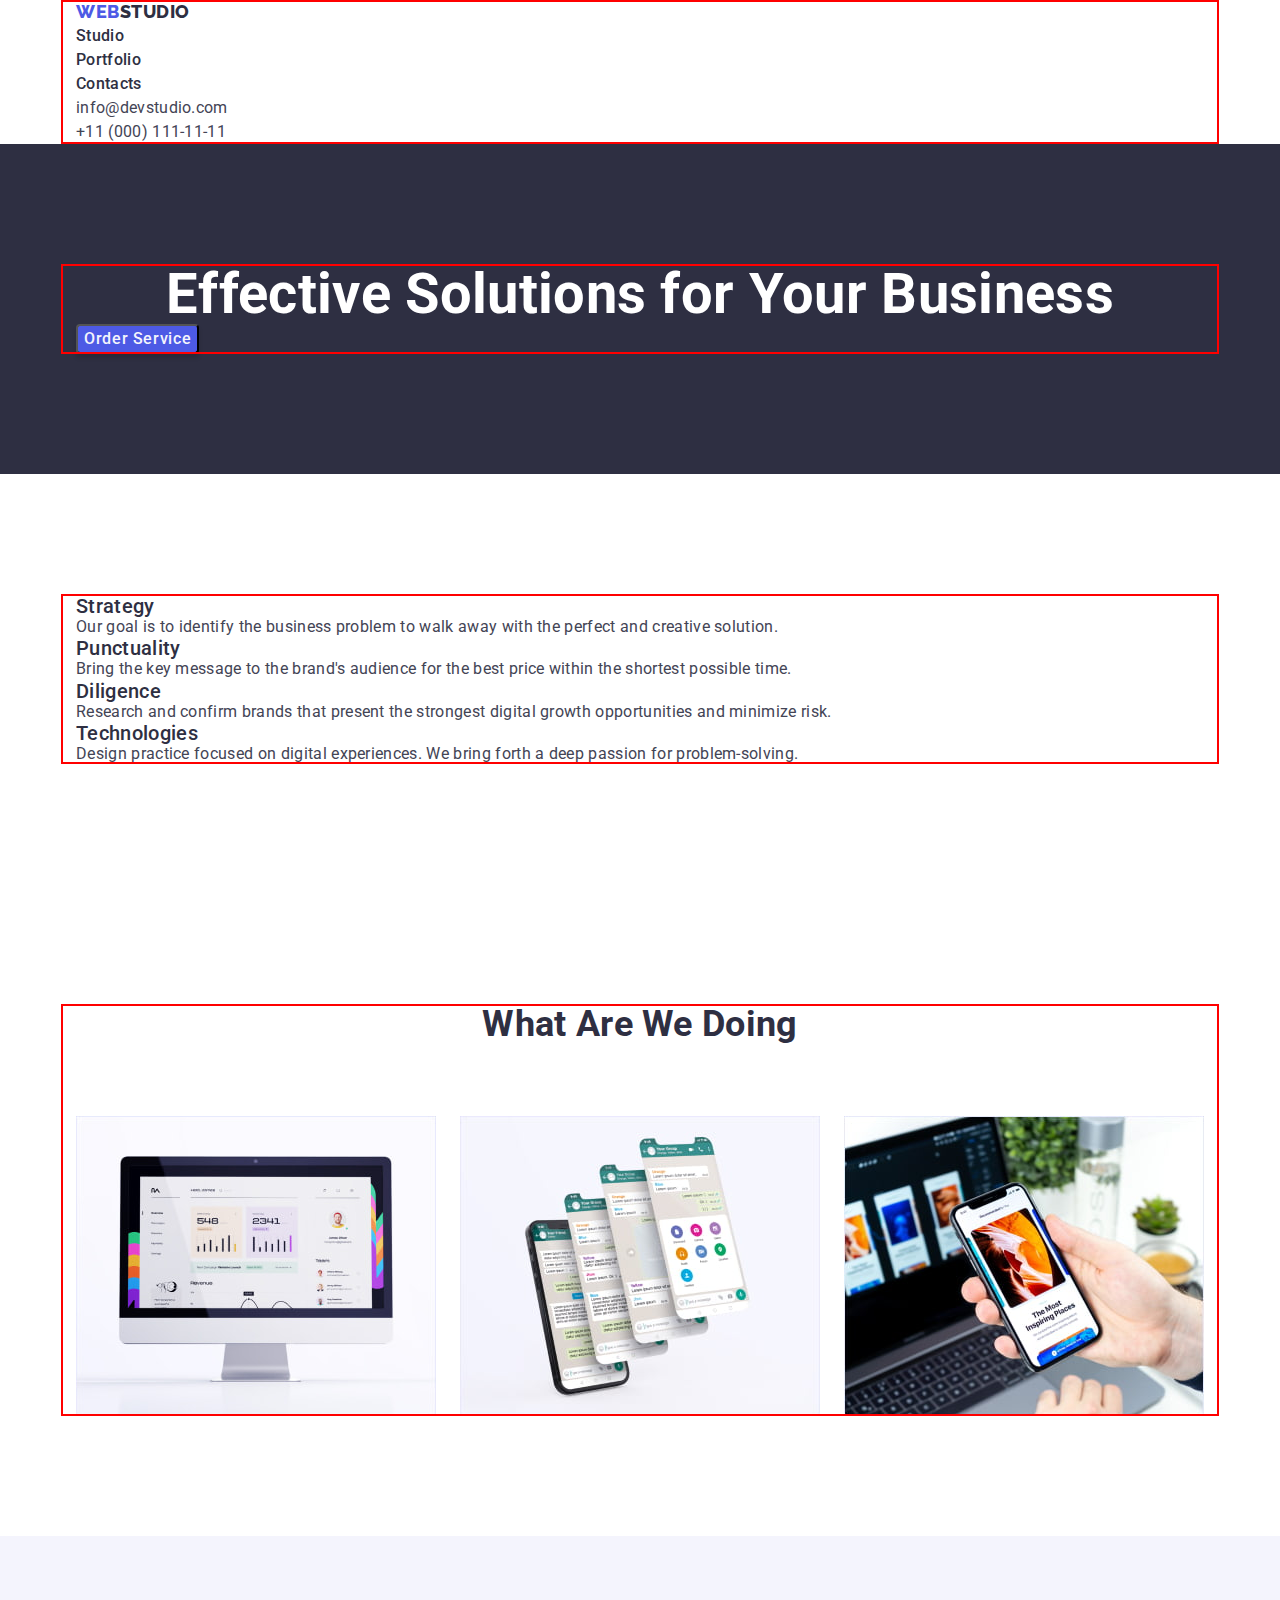
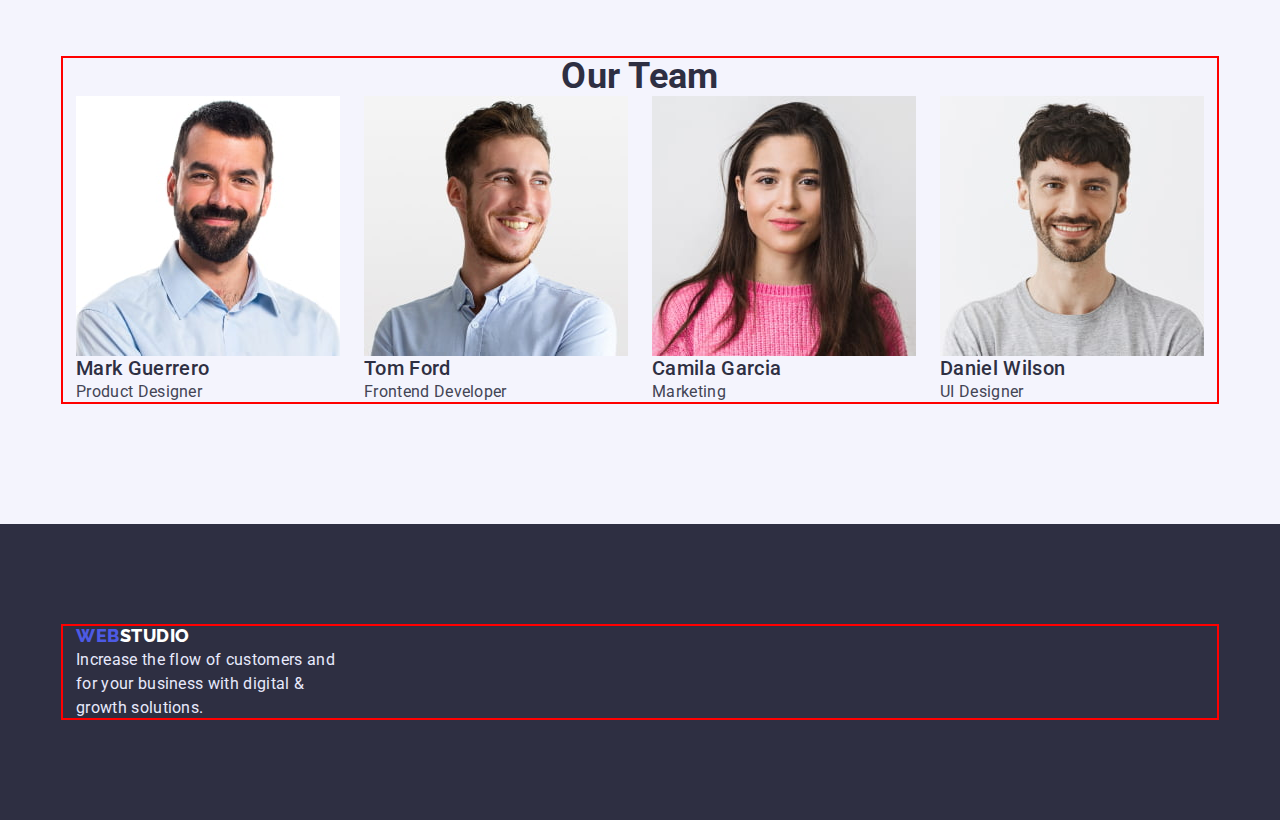
<file: index.html>
<!DOCTYPE html>
<html lang="en">
  <head>
    <meta charset="UTF-8" />
    <meta http-equiv="X-UA-Compatible" content="IE=edge" />
    <meta name="viewport" content="width=device-width, initial-scale=1.0" />
    <title>Document</title>
    <!--Fonts-->
    <link rel="preconnect" href="https://fonts.googleapis.com" />
    <link rel="preconnect" href="https://fonts.gstatic.com" crossorigin />
    <link
      href="https://fonts.googleapis.com/css2?family=Raleway:wght@800&family=Roboto:wght@400;500;700;900&display=swap"
      rel="stylesheet"
    />
    <link
      rel="stylesheet"
      href="https://cdn.jsdelivr.net/npm/modern-normalize@1.1.0/modern-normalize.min.css"
    />
    <!--Custom styles-->
    <link rel="stylesheet" href="./css/styles.css" />
  </head>
  <body>
    <!--the main menu-->
    <header class="header">
      <div class="container">
        <nav class="header-nav">
          <a class="logo link" href="./index.html">
            Web<span class="logo-dark">Studio</span>
          </a>
          <ul class="header-nav-list list">
            <li class="header-nav-item">
              <a class="header-nav-link link" href="./index.html">Studio</a>
            </li>
            <li class="header-nav-item">
              <a class="header-nav-link link" href="portfolio.html"
                >Portfolio</a
              >
            </li>
            <li class="header-nav-item">
              <a class="header-nav-link link" href="">Contacts</a>
            </li>
          </ul>
        </nav>
        <ul class="header-contacts list">
          <li class="header-contacts-item">
            <a
              class="header-contacts-link link"
              href="mailto:info@devstudio.com"
              >info@devstudio.com</a
            >
          </li>
          <li class="header-contacts-item">
            <a class="header-contacts-link link" href="tel:+11(000)111-11-11"
              >+11 (000) 111-11-11</a
            >
          </li>
        </ul>
      </div>
    </header>
    <main>
      <!--Hero of the web site-->
      <section class="hero section">
        <div class="container">
          <h1 class="hero-title">Effective Solutions for Your Business</h1>
          <button class="btn" type="button">Order Service</button>
        </div>
      </section>
      <!--Feature-->
      <section class="feature section">
        <div class="container">
          <h2 hidden>about us and our feature</h2>
          <ul class="feature-list list">
            <li class="feature-item">
              <h3 class="feature-title">Strategy</h3>
              <p class="feature-text">
                Our goal is to identify the business problem to walk away with
                the perfect and creative solution.
              </p>
            </li>
            <li class="feature-item">
              <h3 class="feature-title">Punctuality</h3>
              <p class="feature-text">
                Bring the key message to the brand's audience for the best price
                within the shortest possible time.
              </p>
            </li>
            <li class="feature-item">
              <h3 class="feature-title">Diligence</h3>
              <p class="feature-text">
                Research and confirm brands that present the strongest digital
                growth opportunities and minimize risk.
              </p>
            </li>
            <li class="feature-item">
              <h3 class="feature-title">Technologies</h3>
              <p class="feature-text">
                Design practice focused on digital experiences. We bring forth a
                deep passion for problem-solving.
              </p>
            </li>
          </ul>
        </div>
      </section>
      <!--Benefits-->
      <section class="benefits section">
        <div class="container">
          <h2 class="benefits-title">What are we doing</h2>
          <ul class="benefits-list list">
            <li class="benefits-item">
              <img
                class="benefits-image"
                src="./images/benefits/img-1.jpg"
                alt="mac monitor"
                width="360"
              />
            </li>
            <li class="benefits-item">
              <img
                class="benefits-image"
                src="./images/benefits/img-2.jpg"
                alt="phone screen"
                width="360"
              />
            </li>
            <li class="benefits-item">
              <img
                class="benefits-image"
                src="./images/benefits/img-3.jpg"
                alt="phone screen"
                width="360"
              />
            </li>
          </ul>
        </div>
      </section>
      <!--our team-->
      <section class="team section">
        <div class="container">
          <h2 class="team-title">Our Team</h2>
          <ul class="team-list list">
            <li class="team-item">
              <img
                class="team-userpic"
                src="./images/team/img-1.jpg"
                alt="man"
                width="264"
              />
              <h3 class="team-subtitle">Mark Guerrero</h3>
              <p class="team-position">Product Designer</p>
            </li>
            <li>
              <img
                class="team-userpic"
                src="./images/team/img-2.jpg"
                alt="man"
                width="264"
              />
              <h3 class="team-subtitle">Tom Ford</h3>
              <p class="team-position">Frontend Developer</p>
            </li>
            <li>
              <img
                class="team-userpic"
                src="./images/team/img-3.jpg"
                alt="woman"
                width="264"
              />
              <h3 class="team-subtitle">Camila Garcia</h3>
              <p class="team-position">Marketing</p>
            </li>
            <li>
              <img
                class="team-userpic"
                src="./images/team/img-4.jpg"
                alt="man"
                width="264"
              />
              <h3 class="team-subtitle">Daniel Wilson</h3>
              <p class="team-position">UI Designer</p>
            </li>
          </ul>
        </div>
      </section>
    </main>
    <footer class="footer">
      <div class="container">
        <a class="logo link" href="index.html">
          Web<span class="logo-light">Studio</span>
        </a>
        <p class="footer-text">
          Increase the flow of customers and for your business with digital &
          growth solutions.
        </p>
      </div>
    </footer>
  </body>
</html>
</file>
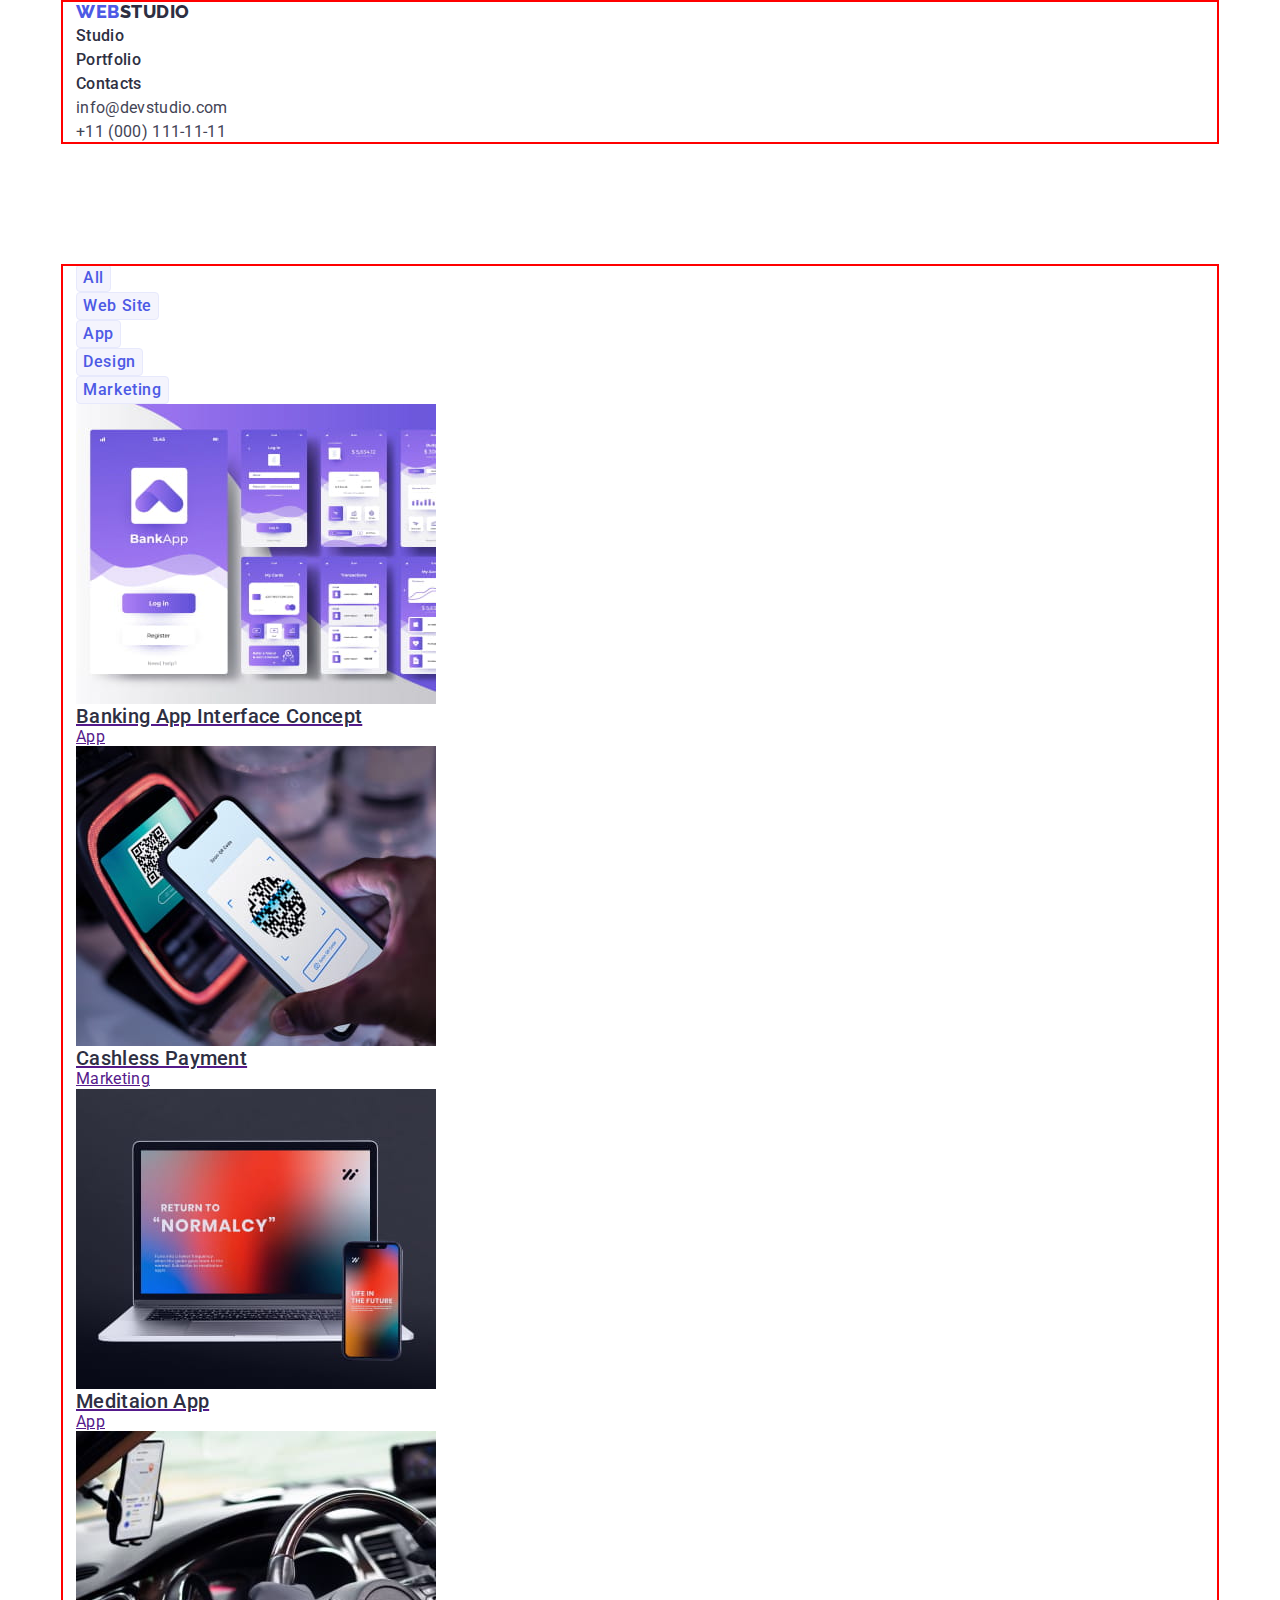
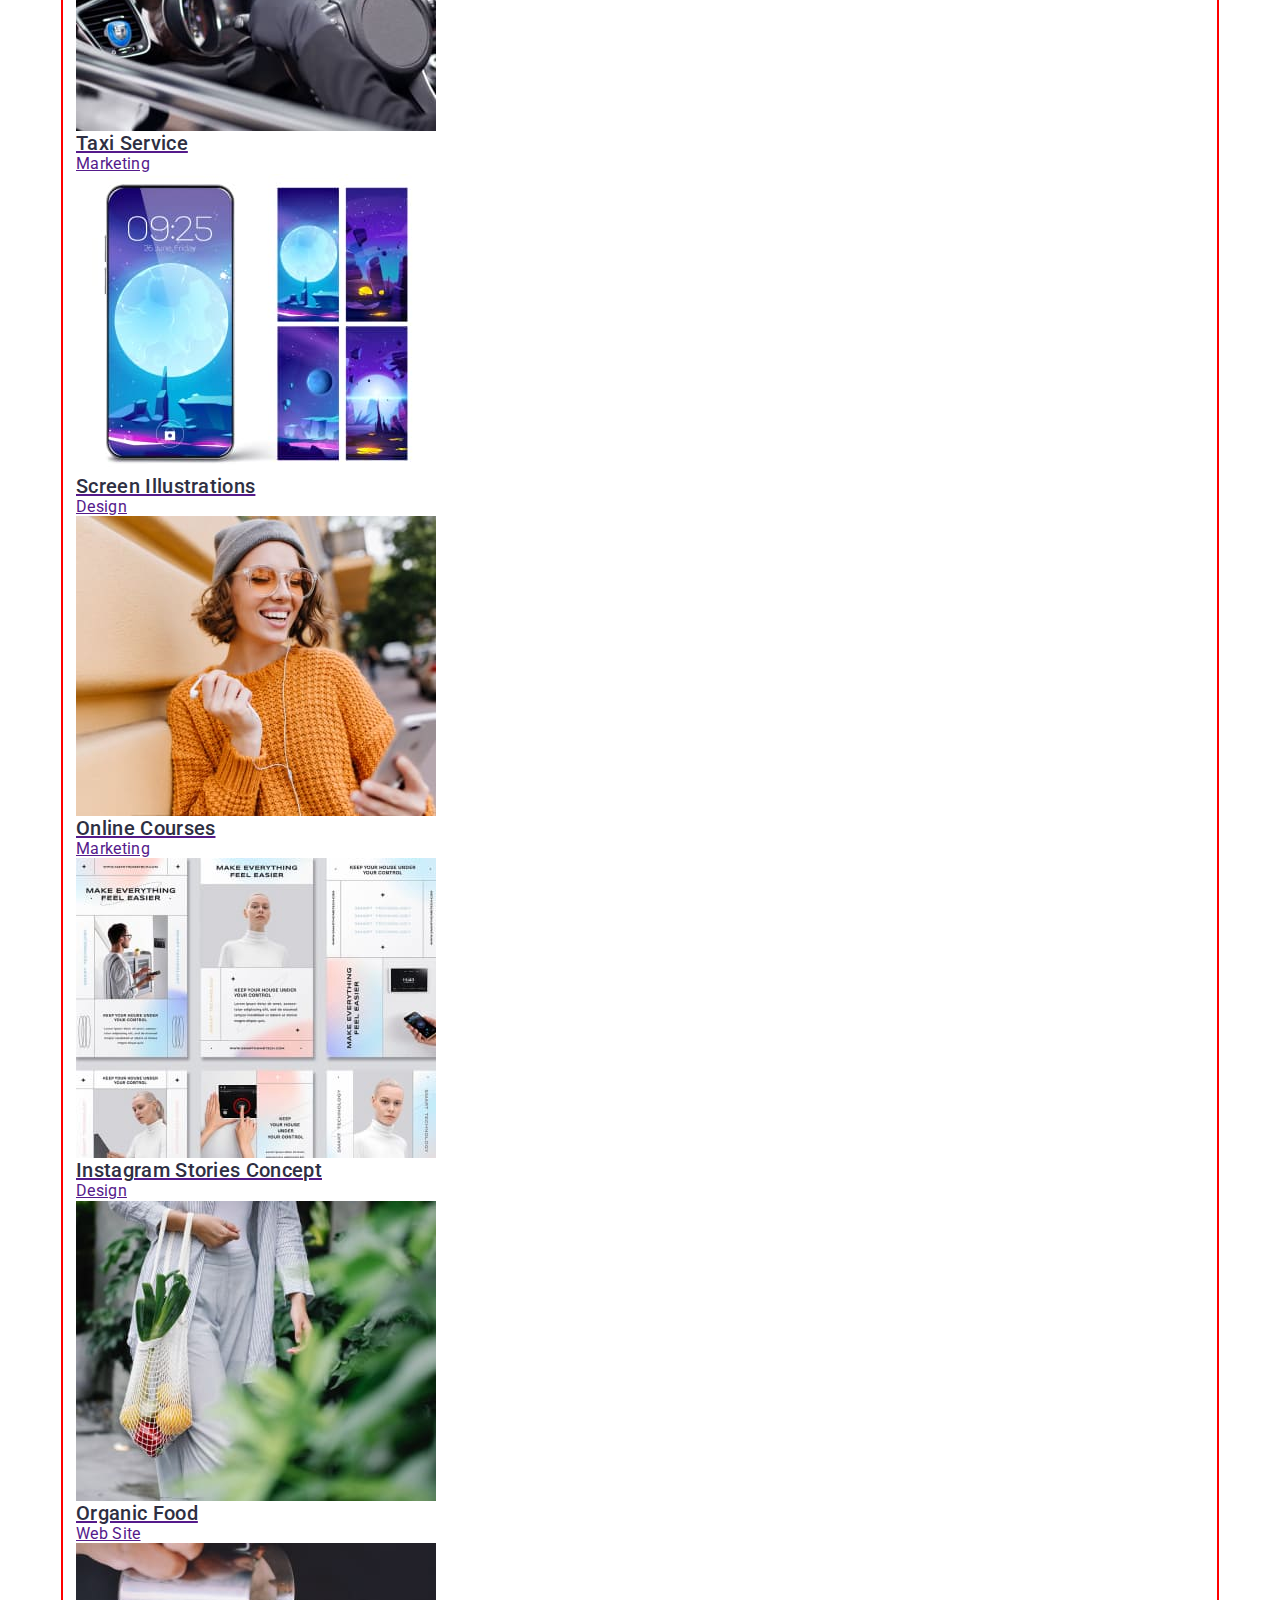
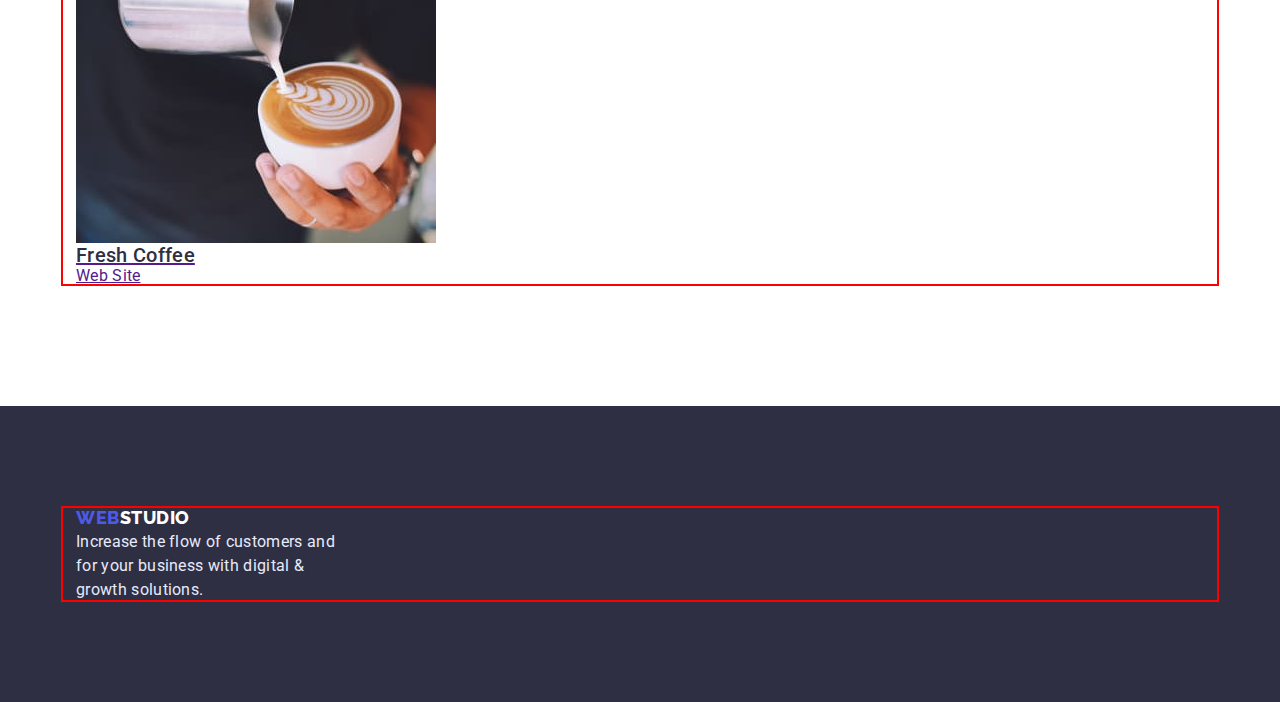
<file: portfolio.html>
<!DOCTYPE html>
<html lang="en">
  <head>
    <meta charset="UTF-8" />
    <meta http-equiv="X-UA-Compatible" content="IE=edge" />
    <meta name="viewport" content="width=device-width, initial-scale=1.0" />
    <title>Document</title>
    <!--Fonts-->
    <link rel="preconnect" href="https://fonts.googleapis.com" />
    <link rel="preconnect" href="https://fonts.gstatic.com" crossorigin />
    <link
      href="https://fonts.googleapis.com/css2?family=Raleway:wght@800&family=Roboto:wght@400;500;700;900&display=swap"
      rel="stylesheet"
    />
    <link
      rel="stylesheet"
      href="https://cdn.jsdelivr.net/npm/modern-normalize@1.1.0/modern-normalize.min.css"
    />
    <!--Custom styles-->
    <link rel="stylesheet" href="./css/styles.css" />
  </head>
  <body>
    <!--the main menu-->
    <header class="header">
      <div class="container">
        <nav class="header-nav">
          <a class="logo link" href="./index.html">
            Web<span class="logo-dark">Studio</span>
          </a>
          <ul class="header-nav-list list">
            <li class="header-nav-item">
              <a class="header-nav-link link" href="./index.html">Studio</a>
            </li>
            <li class="header-nav-item">
              <a class="header-nav-link link" href="portfolio.html"
                >Portfolio</a
              >
            </li>
            <li class="header-nav-item">
              <a class="header-nav-link link" href="">Contacts</a>
            </li>
          </ul>
        </nav>
        <ul class="header-contacts list">
          <li class="header-contacts-item">
            <a
              class="header-contacts-link link"
              href="mailto:info@devstudio.com"
              >info@devstudio.com</a
            >
          </li>
          <li class="header-contacts-item">
            <a class="header-contacts-link link" href="tel:+11(000)111-11-11"
              >+11 (000) 111-11-11</a
            >
          </li>
        </ul>
      </div>
    </header>
    <!--filters-->
    <main>
      <section class="portfolio section">
        <div class="container">
          <h1 hidden>portfolio</h1>
          <ul class="portfolio-list list">
            <li class="portfolio-item">
              <button class="portfolio-btn" type="button">All</button>
            </li>
            <li class="portfolio-item">
              <button class="portfolio-btn" type="button">Web Site</button>
            </li>
            <li class="portfolio-item">
              <button class="portfolio-btn" type="button">App</button>
            </li>
            <li class="portfolio-item">
              <button class="portfolio-btn" type="button">Design</button>
            </li>
            <li class="portfolio-item">
              <button class="portfolio-btn" type="button">Marketing</button>
            </li>
          </ul>
          <!--portfolio-->
          <ul class="portfolio-list list">
            <li class="portfolio-item">
              <a class="portfolio-link" href=""
                ><img
                  class="portfolio-img"
                  src="./images/portfolio/img1.jpg"
                  alt="bank app"
                  width="360"
                />
                <h2 class="portfolio-subtitle">
                  Banking App Interface Concept
                </h2>
                <p class="portfolio-text">App</p></a
              >
            </li>
            <li class="portfolio-item">
              <a class="portfolio-link" href=""
                ><img
                  class="portfolio-img"
                  src="./images/portfolio/img2.jpg"
                  alt="Cashless Payment"
                  width="360"
                />
                <h2 class="portfolio-subtitle">Cashless Payment</h2>
                <p class="portfolio-text">Marketing</p></a
              >
            </li>
            <li class="portfolio-item">
              <a class="portfolio-link" href=""
                ><img
                  class="portfolio-img"
                  src="./images/portfolio/img3.jpg"
                  alt="mac and iphone"
                  width="360"
                />
                <h2 class="portfolio-subtitle">Meditaion App</h2>
                <p class="portfolio-text">App</p></a
              >
            </li>
            <li class="portfolio-item">
              <a class="portfolio-link" href=""
                ><img
                  class="portfolio-img"
                  src="./images/portfolio/img4.jpg"
                  alt="taxi"
                  width="360"
                />
                <h2 class="portfolio-subtitle">Taxi Service</h2>
                <p class="portfolio-text">Marketing</p></a
              >
            </li>
            <li class="portfolio-item">
              <a class="portfolio-link" href=""
                ><img
                  class="portfolio-img"
                  src="./images/portfolio/img5.jpg"
                  alt="Screen Illustrations"
                  width="360"
                />
                <h2 class="portfolio-subtitle">Screen Illustrations</h2>
                <p class="portfolio-text">Design</p></a
              >
            </li>
            <li class="portfolio-item">
              <a class="portfolio-link" href=""
                ><img
                  class="portfolio-img"
                  src="./images/portfolio/img6.jpg"
                  alt="girl with phone and headphones"
                  width="360"
                />
                <h2 class="portfolio-subtitle">Online Courses</h2>
                <p class="portfolio-text">Marketing</p></a
              >
            </li>
            <li class="portfolio-item">
              <a class="portfolio-link" href=""
                ><img
                  class="portfolio-img"
                  src="./images/portfolio/img7.jpg"
                  alt="Instagram Stories"
                  width="360"
                />
                <h2 class="portfolio-subtitle">Instagram Stories Concept</h2>
                <p class="portfolio-text">Design</p></a
              >
            </li>
            <li class="portfolio-item">
              <a class="portfolio-link" href=""
                ><img
                  class="portfolio-img"
                  src="./images/portfolio/img8.jpg"
                  alt="girl bring a bag with fruits"
                  width="360"
                />
                <h2 class="portfolio-subtitle">Organic Food</h2>
                <p class="portfolio-text">Web Site</p></a
              >
            </li>
            <li class="portfolio-item">
              <a class="portfolio-link" href=""
                ><img
                  class="portfolio-img"
                  src="./images/portfolio/img9.jpg"
                  alt="a cup of cappuccino"
                  width="360"
                />
                <h2 class="portfolio-subtitle">Fresh Coffee</h2>
                <p class="portfolio-text">Web Site</p></a
              >
            </li>
          </ul>
        </div>
      </section>
    </main>
    <footer class="footer">
      <div class="container">
        <a class="logo link" href="index.html">
          Web<span class="logo-light">Studio</span>
        </a>
        <p class="footer-text">
          Increase the flow of customers and for your business with digital &
          growth solutions.
        </p>
      </div>
    </footer>
  </body>
</html>
</file>
<file: css/styles.css>
:root {
  --body-txt: #434455;
  --accent-cl: #4d5ae5;
  --navy-blue: #2e2f42;
  --white: #ffffff;
  --cornflower: #e7e9fc;
  --color-cloud: #f4f4fd;
  --color-navy-blue-modal: #2e2f42;
  --color-grey: #2e2f42;

  /* Background colors */
  --light-backgrnd: #f4f4fd;
  --ocean: #404bbf;
  --color-green: #31d0aa;
  --color-light-slate: #8e8f99;
}

body {
  font-family: 'Roboto', sans-serif;
  letter-spacing: 0.02em;
  color: var(--body-txt);
}

h1,
h2,
h3,
h4,
h5,
h6,
p {
  margin: 0;
}
img {
  display: block;
}

.list {
  list-style: none;
  margin: 0;
  padding: 0;
}

.link {
  text-decoration: none;
}

.link:hover,
.link:focus {
  color: var(--accent-cl);
}

.container {
  width: 1158px;
  margin-right: auto;
  margin-left: auto;
  padding: 0 15px;

  outline: 2px solid red;
  outline-offset: -2px;
}
.section {
  padding: 120px 0;
}

/* Header styles */
.header {
}
.header-nav {
}
.logo {
  font-family: 'Raleway', sans-serif;
  font-weight: 800;
  font-size: 18px;
  line-height: calc(24 / 18);
  letter-spacing: 0.03em;
  text-transform: uppercase;

  color: var(--accent-cl);
}
.logo-dark {
  color: var(--navy-blue);
}
.header-nav-list {
}
.header-nav-item {
}
.header-nav-link {
  font-weight: 500;
  font-size: 16px;
  line-height: calc(24 / 16);
  color: var(--navy-blue);
}
.header-contacts {
}
.header-contacts-item {
}
.header-contacts-link {
  font-size: 16px;
  line-height: calc(24 / 16);
  color: var(--body-txt);
}
/* Hero styles */
.hero {
  background: var(--navy-blue);
}
.hero-title {
  font-weight: 700;
  font-size: 56px;
  line-height: calc(60 / 56);
  text-align: center;
  color: var(--white);
}
/* Normal */
.btn {
  background: var(--accent-cl);
  box-shadow: 0px 4px 4px rgba(0, 0, 0, 0.15);
  border-radius: 4px;
  /* Button Text */
  font-family: inherit;
  font-weight: 500;
  font-size: 16px;
  line-height: calc(24 / 16);
  letter-spacing: 0.04em;
  color: var(--color-cloud);
  cursor: pointer;
}
/* Active */
.btn:hover,
.btn:focus {
  color: var(--white);
  background-color: var(--ocean);
}

/* Feature styles */
.feature {
}
.feature-list {
}
.feature-item {
}
.feature-title {
  font-weight: 500;
  font-size: 20px;
  line-height: calc(24 / 20);
  color: var(--navy-blue);
}
.feature-text {
}
/* benefits styles */
.benefits {
}
.benefits-title {
  font-weight: 700;
  font-size: 36px;
  line-height: calc(40 / 36);
  text-align: center;
  text-transform: capitalize;
  color: var(--navy-blue);
  margin-bottom: 72px;
}
.benefits-list {
  display: flex;
  justify-content: space-between;
}

.benefits-item {
}
.benefits-image {
}
/* Team styles */
.team {
  background: var(--light-backgrnd);
}
.team-title {
  font-weight: 700;
  font-size: 36px;
  line-height: calc(40 / 36);
  text-align: center;
  text-transform: capitalize;
  color: var(--navy-blue);
}
.team-list {
  display: flex;
  justify-content: space-between;
}
.team-item {
}
.team-userpic {
}
.team-subtitle {
  font-weight: 500;
  font-size: 20px;
  line-height: calc(24 / 20);
  color: var(--navy-blue);
}
.team-position {
  font-size: 16px;
  line-height: calc(24 / 16);
  color: var(--body-txt);
}
/* Footer styles */
.footer {
  background: var(--navy-blue);
  padding-top: 100px;
  padding-bottom: 100px;
}
.logo-light {
  color: var(--white);
}
.footer-text {
  font-size: 16px;
  line-height: calc(24 / 16);
  color: var(--cornflower);
  width: 264px;
}
/* portfolio styles*/
.portfolio {
}
.portfolio-list {
}
.portfolio-item {
}
.portfolio-btn {
  background: var(--color-cloud);
  border: 1px solid var(--cornflower);
  border-radius: 4px;
  color: var(--accent-cl);
  font-family: inherit;
  font-weight: 500;
  font-size: 16px;
  line-height: calc(24 / 16);
  letter-spacing: 0.04em;
  cursor: pointer;
}
.portfolio-btn:hover,
.portfolio-btn:focus {
  background-color: var(--ocean);
  color: var(--white);
}

.portfolio-link {
}
.portfolio-img {
}
.portfolio-subtitle {
  font-weight: 500;
  font-size: 20px;
  line-height: calc(24 / 20);
  color: var(--navy-blue);
}
.portfolio-text {
}
</file>
